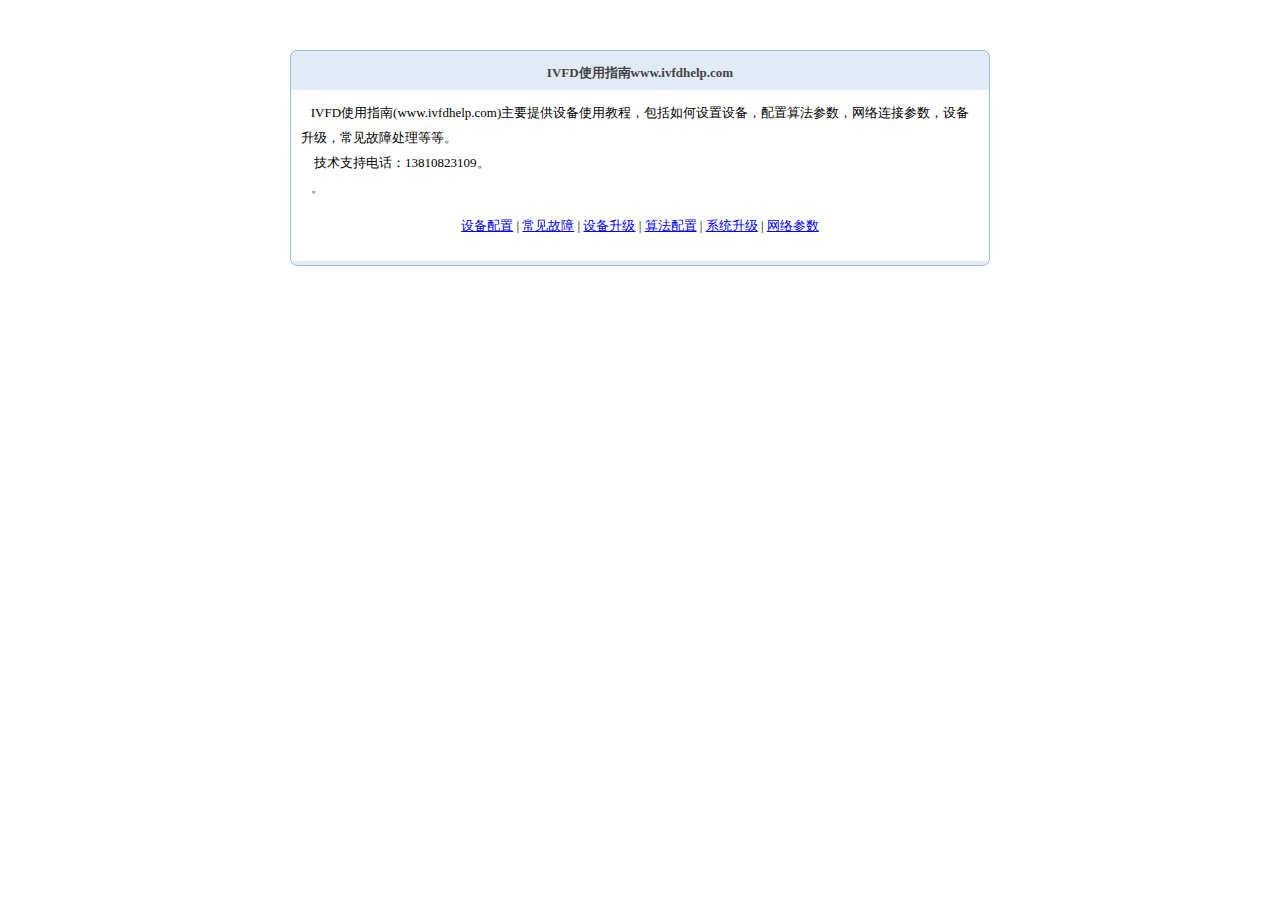
<file: IVFDHelp.htm>
﻿<!DOCTYPE html PUBLIC "-//W3C//DTD XHTML 1.0 Transitional//EN" "http://www.w3.org/TR/xhtml1/DTD/xhtml1-transitional.dtd">
<html xmlns="http://www.w3.org/1999/xhtml">
<head>
    <title>IVFD使用帮助文档</title>
    <meta name="keywords" content="IVFD HELP" />
    <meta name="description" content="关于如何使用IVFD设备的使用手册" />
    <meta http-equiv="refresh" content="text/html; charset=utf-8;">
    <style type="text/css">
        .ivfdhelp
        {
            width: 700px;
            margin: 50px auto;
            font-size: 13px;
            line-height: 25px;
        }
        .ivfdhelp .b1
        {
            background: #96C2F1;
            display: block;
            font-size: 1px;
            height: 1px;
            margin: 0 5px;
            overflow: hidden;
        }
        .ivfdhelp .b2
        {
            background: #E2EAF8;
            border-left: 2px solid #96C2F1;
            border-right: 2px solid #96C2F1;
            display: block;
            font-size: 1px;
            height: 1px;
            margin: 0 3px;
            overflow: hidden;
        }
        .ivfdhelp .b3
        {
            background: #E2EAF8;
            border-left: 1px solid #96C2F1;
            border-right: 1px solid #96C2F1;
            display: block;
            font-size: 1px;
            height: 1px;
            margin: 0 2px;
            overflow: hidden;
        }
        .ivfdhelp .b4
        {
            background: #E2EAF8;
            border-left: 1px solid #96C2F1;
            border-right: 1px solid #96C2F1;
            display: block;
            font-size: 1px;
            height: 2px;
            margin: 0 1px;
            overflow: hidden;
        }
        .ivfdhelp h1
        {
            background: #E2EAF8;
            padding: 5px 10px;
            font-size: 13px;
            margin: 0;
            color: #444;
            border-left: 1px solid #96C2F1;
            border-right: 1px solid #96C2F1;
        }
        .contents
        {
            border-left: 1px solid #96C2F1;
            border-right: 1px solid #96C2F1;
            padding: 10px;
        }
    </style>
</head>
<body style="background: white">
    <div class="ivfdhelp">
        <b class="b1"></b><b class="b2"></b><b class="b3"></b><b class="b4"></b>
        <h1 style="text-align: center;">
            IVFD使用指南www.ivfdhelp.com</h1>
        <div class="contents">
            &nbsp;&nbsp; IVFD使用指南(www.ivfdhelp.com)主要提供设备使用教程，包括如何设置设备，配置算法参数，网络连接参数，设备升级，常见故障处理等等。<br />
            &nbsp;&nbsp; &nbsp;技术支持电话：13810823109。
            <br />
            &nbsp;&nbsp; 。
            <p style="text-align: center;">
                <a href="http://www.ivfdhelp.com">设备配置</a> | <a href="http://www.ivfdhelp.com">常见故障</a>
                | <a href="http://www.ivfdhelp.com">设备升级</a> | <a href="http://www.ivfdhelp.com">算法配置</a>
                | <a href="http://www.ivfdhelp.com">系统升级</a> | <a href="http://www.ivfdhelp.com">网络参数</a>
            </p>
        </div>
        <b class="b4"></b><b class="b3"></b><b class="b2"></b><b class="b1"></b>
    </div>
</body>
</body>
</html>
</file>
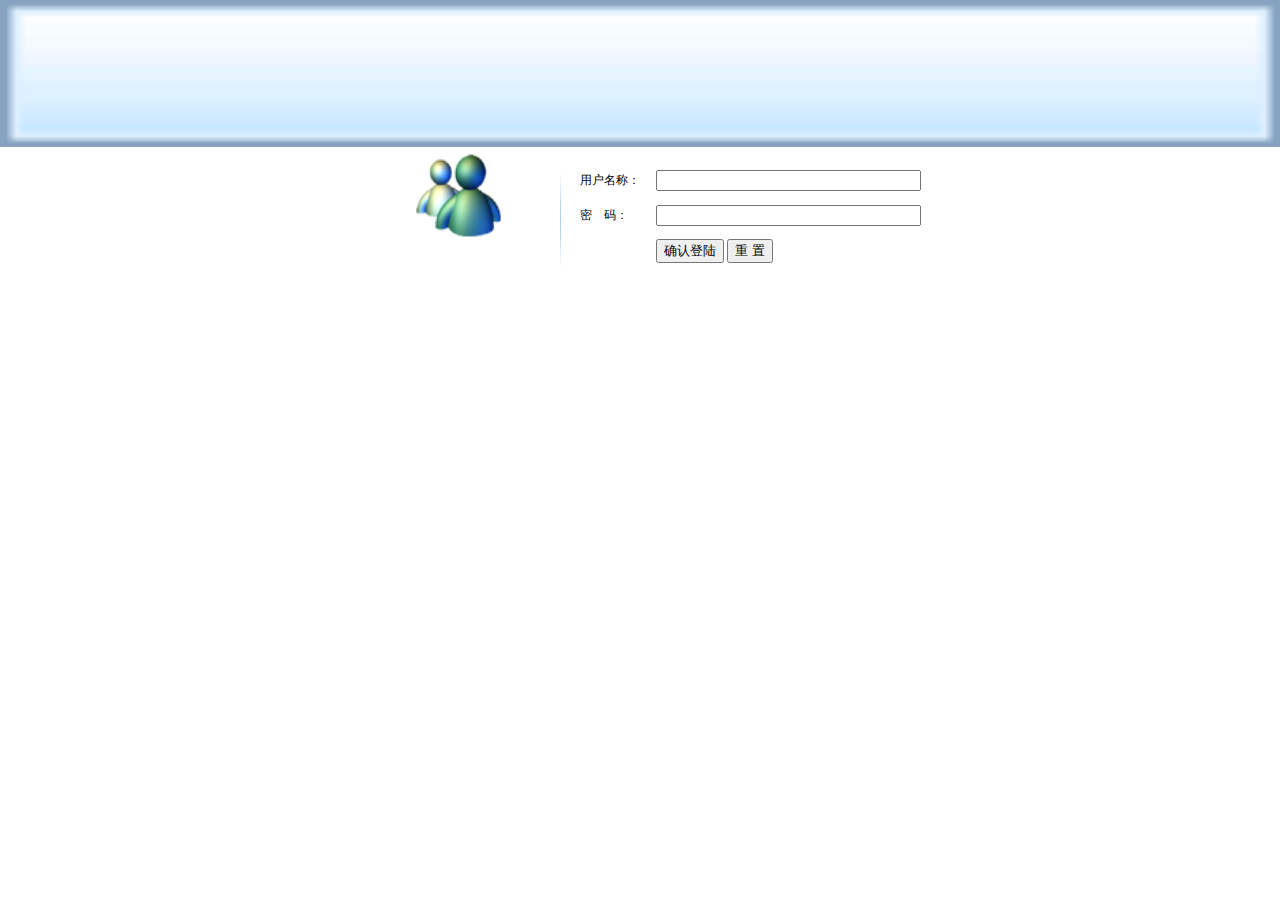
<file: IVFDLogin.htm>
<!DOCTYPE html PUBLIC "-//W3C//DTD XHTML 1.0 Transitional//EN" "http://www.w3.org/TR/xhtml1/DTD/xhtml1-transitional.dtd">
<html xmlns="http://www.w3.org/1999/xhtml">
<head>
<meta http-equiv="Content-Type" content="text/html; charset=utf-8" />
<title>IVFD登录 by 王国元</title>
<style type="text/css">
<!--
body {
	margin-left: 0px;
	margin-top: 0px;
	margin-right: 0px;
	margin-bottom: 0px;
}
-->
</style>
<link href="css/IvfdConfigStyle.css" rel="stylesheet" type="text/css" />
</head>

<body>
<table width="100%" border="0" cellspacing="0" cellpadding="0">
  <tr>
    <td height="147" background="image/top02.gif"><img src="image/button05.gif" width="100%" height="147" /></td>
  </tr>
</table>

<table width="562" border="0" align="center" cellpadding="0" cellspacing="0" class="right-table03">
  <tr>
    <td width="221"><table width="95%" border="0" cellpadding="0" cellspacing="0" class="login-text01">
      
      <tr>
        <td><table width="100%" border="0" cellpadding="0" cellspacing="0" class="login-text01">
          <tr>
            <td align="center"><img src="image/Applications MSN.ico" width="87" height="97" /></td>
          </tr>
          <tr>
            <td height="40" align="center">&nbsp;</td>
          </tr>
          
        </table></td>
        <td><img src="image/line01.gif" width="5" height="103" /></td>
      </tr>
    </table></td>
    <td><table width="100%" border="0" cellspacing="0" cellpadding="0">
      <tr>
        <td width="31%" height="35" class="login-text02">用户名称：<br /></td>
        <td width="69%"><input name="textfield" type="text" size="30" /></td>
      </tr>
      <tr>
        <td height="35" class="login-text02">密　码：<br /></td>
        <td><input name="textfield2" type="password" size="30" /></td>
      </tr>

      <tr>
        <td height="35">&nbsp;</td>
        <td><input name="Submit2" type="submit" class="right-button01" value="确认登陆" onClick="window.location='index.html'" />
          <input name="Submit232" type="submit" class="right-button02" value="重 置" /></td>
      </tr>
    </table></td>
  </tr>
</table>

</body>
</html>
</file>
<file: css/IvfdConfigStyle.css>
body{
	margin:0px;

}

html {
	scrollbar-face-color:#CCD0DB;
	scrollbar-highlight-color:#fff;
	scrollbar-shadow-color:#fff;
	scrollbar-3dlight-color:#6795B4;
	scrollbar-arrow-color:#20669A;
	scrollbar-track-color:#fff;
	scrollbar-darkshadow-color:#6795B4;
	border:0;
	}
html { overflow-x: hidden; overflow-y: auto; } 

html,body{height:100%;}

TD{
 font-size: 12px;
}

a:link,a:visited{
 text-decoration:none;
 color:#006;
}
a:hover{
 text-decoration:underline;
 color:#cc0000;
}
.headbody{
 background:url('../images/HeadBack.jpg')
}
.headmain{
 height:70px;
 border-bottom:1px solid #014B56;
}

.menuBody{
 background:url('../images/menuB.jpg') repeat-y;
 text-align:left;
}
.menuUL{
 list-style:none;
 margin:0px;
 padding:0px;
}
.menuUL li{
 display:block;
 margin-bottom:5px;
}
.menuA:link,.menuA:visited{
 width:100%;
 height:35px;
 display:block;
 background:url('../images/menubutton.jpg') no-repeat 4px 0px;
 font-size:12px;
 color:#fff;
 text-decoration:none;
}
.menuA:hover{
 background:url('../images/menubutton.jpg') no-repeat 4px -36px;
 color:#fff;
 text-decoration:none;
}

.menuAS:link,.menuAS:visited{
 width:100%;
 height:35px;
 display:block;
 background:url('../images/menubutton.jpg') no-repeat 4px -72px;
 font-size:12px;
 color:#000;
 text-decoration:none;
 font-weight:bold;
}



.ContentBody{
 background:#F6F6F6 url(../images/mainbg.gif); 
 /*url(../images/mainback.jpg) repeat-x fixed; */
 margin:15px;

}
.MainDiv{} 
.MenuIcon{
 margin:1px 6px -12px 12px;
}
.CTitle{
	background:#6795B4;
	padding:5px;
	text-align:left;
	color:#FFFFFF;
	font-size:13px;
	font-family: Verdana, Arial, Helvetica, sans-serif;
}
.CContent{
	border-top: 1px solid #5F8FB0;
	border-right: 1px solid #5F8FB0;
	border-bottom: 1px solid #5F8FB0;
	border-left: 1px solid #5F8FB0;
	background-color: #FFFFFF;

}
.CPanel{
 padding:5px;
 font-size:12px;
 font-family: Verdana, Arial, Helvetica, sans-serif;
}
legend{
	color: #014E82;
	font-weight:bold;
	padding:5px;
}
fieldset{
	border-top: 1px solid #C8D9E4;
	border-right: 1px solid #C8D9E4;
	border-bottom: 1px solid #C8D9E4;
	border-left: 1px solid #C8D9E4;
	margin-top: 10px;
	margin-left:10px;
	margin-right:10px;
}
fieldset div{
 padding:0px;
}
fieldset td {
font-size:12px;
}
select{font-size:12px;}
input.text{
 border:1px solid #7F9DB9;font-size:12px;font-family: Verdana, Arial, Helvetica, sans-serif;height:18px
}
button{background:#fff;border:1px solid #C28F27;padding:2px 2px 0px 2px;margin:4px;border-width:1px 3px 1px 3px;font-size: 12px;color: #A74300;}
input.button{
 background:#fff;border:1px solid #C28F27;padding:2px 2px 0px 2px;margin:4px;border-width:1px 3px 1px 3px;font-size: 12px;color: #A74300;
}

textarea{ border:1px solid #7F9DB9;font-size:12px;font-family: Verdana, Arial, Helvetica, sans-serif;}
.SubMenu{
	padding: 4px;
	border-bottom: 1px solid #5F8FB0;
	margin:-5px -5px 2px -5px;
	background-color: #EBF1F5;
}
.SubButton{
    margin-top: 6px;
	padding: 4px;
	text-align:center;
}	
.TDHead{
 /*background:url(../images/M.jpg);*/
  border-bottom:1px solid #5F8FB0;
  height:16px;
  font-weight:bold;
  background-color: #C5D7E2;
}
.TablePanel{
/* border:1px solid #999;*/
 background-color:  #DBE0E6;
}

.TablePanel td{
font-size:12px;
/*background-color:  #fff;*/
}

.dtxt{
	font-family:verdana;
	font-size:10px;
	font-weight: normal;
	padding-right:2px;
	color: #808080;
}
.ctxt{
	border:1px solid #DBE0E6;
	background-color: #F6F8F9;
	font-size:11px;
	padding:2px;
	color:#000;
	text-justify :newspaper;
	text-align:justify;
}
.ctxt UL {
	list-style:none;
	font-size:11px;
	padding:0;
	border:0;
	margin:1px 1px 1px 1px;
	}
.tblist{
	padding:2px;
	color:#003366;
}
 

/*topbt*/

#nav {	
		height:70px;		
		list-style:none;
		float:right;
		margin-top:0px;
		width:369px;
		padding-right:70px;
		background:url(../images/pic4.jpg);
}
#nav li{
	float:left;	
	font-size:11px;
	font-family:verdana;
	color:#fff;

}
#nav li a{
	color:#FFFFFF;
	text-decoration:none;
	display:block;
	width:40px;
	height:70px;
	text-align:center;
	margin-left:40px;

}
#nav li a:hover{
	color:#C2E0FC;
}

.btpading{
	padding-top:54px;
}

#nav li #topbt1{
	text-align:center;
	background:url(../images/pic4.jpg);
    background-position:-3px 0px;
}

#nav li #topbt2{
	text-align:center;
	background:url(../images/pic4.jpg);
    background-position:-83px 0px;
}

#nav li #topbt3{
	text-align:center;
	background:url(../images/pic4.jpg);
    background-position:-165px 0px;
}

#nav li #topbt4{
	text-align:center;
	background:url(../images/topbt.jpg);
    background-position:-245px 0px;
}

#nav li #topbt5{
	text-align:center;
	background:url(../images/pic4.jpg);
    background-position:-325px 0px;
}

/**/

#datatable tr{wfsr:expression(this.bgColor=this.rowIndex%2?'#ffffff':'#FDFAF0')}
#datatable td{font-size:11px;font-family:verdana;height:19px}
#datatable a:link,a:visited{
 text-decoration:none;
 color:#0033CC;
}
#datatable a:hover{
 text-decoration:underline;
 color:#cc0000;
}

/**/
A.p:link,A.p:active,A.p:visited{
	TEXT-DECORATION:none;
	Color:#666;
	FONT-SIZE: 11px;
	}
A.p:hover{
	TEXT-DECORATION: none;
	Color:#6795B4;
	FONT-SIZE: 11px;
	position: relative; left: 1px; top: 1px;
	}
.pagetxt{
	 border:1px solid #666;
	 border-right: 0px solid #666;
	 font-size:11px;font-family: Verdana, Arial, Helvetica, sans-serif;
	 height:14px;
	 text-align: center;
	 color:#2C3E88;
	 width:23px;
}

.pagebt{
	 border:1px solid #666;
	 font-size:11px;font-family: Verdana, Arial, Helvetica, sans-serif;
	 height:18px;
	 color:#2C3E88;
	 background-color: #EBF1F5;
 	 width:25px;
}
#page TD{
	 font-size:11px;font-family: Verdana, Arial, Helvetica, sans-serif;
     Color:#666;
}

.webtxt{
	text-align:left;
	overflow:hidden;
	margin:12px;
	font-size:14px;
	clear:both;
	line-height: 160%;
	word-wrap:break-word;
	word-break:break-all;
	text-justify :newspaper;
	text-align:justify;
}

.sbt{
	  border:1px solid #7F9DB9;
	  font-size:12px;
	  font-family: Verdana, Arial, Helvetica, sans-serif;
	  height:22px;
}

.file_input{
	  border:1px solid #7F9DB9;
	  font-size:12px;
	  font-family: Verdana, Arial, Helvetica, sans-serif;
	  height:22px;
}

A.btlink:link,A.btlink:visited{
 text-decoration:none;
 color:#006600
}
A.btlink:hover{
 text-decoration:underline;
 color:#cc0000;
}


ul.TabBarLevel{
	list-style:none;
	margin:0;
	padding:0;
	height:29px;
	background-image:url(../images/tabbar_level1_bk.gif);
}
ul.TabBarLevel li{
	float:left;
	padding:0;
	height:29px;
	margin-right:1px;
	background:url(../images/tb_left_bk.gif) left top no-repeat;
}
ul.TabBarLevel li a{
	display:block;
	line-height:29px;
	padding:0 20px;
	color:#006;
	background:url(../images/tb_right_bk.gif) right top no-repeat;
	white-space: nowrap;
	/*font-weight: bold;*/
}
ul.TabBarLevel li.Selected{
	background:url(../images/tb_selected_left_bk.gif) left top no-repeat;
}
ul.TabBarLevel li.Selected a{
	background:url(../images/tb_selected_right_bk.gif) right top no-repeat;
}

ul.TabBarLevel li a:link,ul.TabBarLevel li a:visited{
	color:#006;
	text-decoration:none;
}
ul.TabBarLevel li a:hover,ul.TabBarLevel li a:active{
	color:#0033CC;
	text-decoration:none;
}
ul.TabBarLevel li.Selected a:link,ul.TabBarLevel li.Selected a:visited{
	color:#cc0000;
	text-decoration:none;
	font-weight: bold;
}
ul.TabBarLevel li.Selected a:hover,ul.TabBarLevel li.Selected a:active{
	color:#cc0000;
	text-decoration:none;
}
div.HackBox {
  padding : 5px 5px;
  border-left: 1px solid #b1b1b1;
  border-right: 1px solid #b1b1b1;
  border-bottom: 1px solid #b1b1b1;
  display:none;
  margin:0;
  line-height:1.5em;
  font-size:12px;
  /*height:expression(document.body.clientHeight-80);*/
}

.sumfont{
	font-size:12px;
	color:#666666;
	padding-top:5px;
	}
.reddoc{
	position: relative;
	bottom:-2;
	padding-top:3px;
}
.tfont{
	font-weight:bold;
	font-size:12px;
	color:#000000;FILTER: dropshadow(color=#ffffff,offx=1,offy=1,positive=1);
	letter-spacing:1;
	padding-top:5px;
	}
.atfont{
	font-size:12px;
	color:#666666;FILTER: dropshadow(color=#ffffff,offx=1,offy=1,positive=1);
	letter-spacing:1;
	padding-top:5px;
	padding-right:5px;
	}
.gfont{
color: #666666;
}
.gtfont{
color: #666600;
letter-spacing:2;
font-weight: bold;
}
.mainlinkbg{
    background-color: #ffffff;
	/*BORDER-RIGHT: #A3C7E2 1px solid;
    BORDER-TOP: #A3C7E2 0px solid;
    FONT-SIZE: 9pt;
    BORDER-LEFT: #A3C7E2 1px solid;
    BORDER-BOTTOM:#A3C7E2 1px solid;*/
}


.main{
	margin:0;
	font-size:12px;
	width: 100%;
	margin-top:2px;
	margin-bottom: 5px;
}
.main ul{
}

.main li{
	width:390px;
	float:right;
	padding:3px 0px 0px 5px;
	/*background: url(../images/dott.gif) transparent no-repeat 3px 7px;*/
	height:17px;
	overflow : hidden;
	text-overflow:ellipsis;
	border-bottom-width: 1px;
	border-bottom-style: dotted;
	border-bottom-color: #C0C0C0;
	margin-top: 2px;
	color:#666666;
	text-overflow:ellipsis;
	white-space:nowrap;
}

.main li a{
	float:left;
	width:310px;
	text-overflow:ellipsis;/*���ֳ�������ʡ�Ժ�*/
	white-space:nowrap;
	overflow : hidden;
}

.main a:link,a:visited{
 text-decoration:none;
 color:#003288;
}
.main  a:hover{
 text-decoration:underline;
 color:#cc0000;
}

.select_tr{
background-color: #EAFDDB;

}

div{
	  font-size:12px;
	  font-family: Verdana, Arial, Helvetica, sans-serif;
}

/*���ϵ�CSS*/

.tablestyle_title{
	/*height: 20px; font-style: normal; font-variant: normal; font-weight: bold; font-size: 16px;letter-spacing: 2px; text-align: middle; border-top: 2px solid #ff7300; padding-left: 10px; background-color: #f0f0f0;text-align:center;*/
	background:#6795B4;
	padding:5px;
	text-align:left;
	color:#FFFFFF;
	font-family: Verdana, Arial, Helvetica, sans-serif;
	height: 20px;
	font-style: normal; font-variant: normal; font-weight: bold; font-size: 16px;letter-spacing: 2px; padding-left: 10px; 
}

#datatabdiv .smdiv{
	border:1px solid #CCEFF5;
	background-color: #FAFCFD;
	padding:5px; 
	line-height:18px;
	color:#666;
	width:98%;
	margin-bottom:5px;
	text-justify :newspaper;
	text-align:justify;
}
#datatabdiv .tabinfodiv{
	border:1px solid #E4E298;
	background-color: #FFFFDD;
	padding:5px; 
	line-height:18px;
	color:#666;
	width:98%;
	margin-bottom:5px;
	text-justify :newspaper;
	text-align:justify;
}
.infodiv{
	border:1px solid #E4E298;
	border-top:2px solid #FF7300;
	background-color: #FFFFDD;
	padding:5px; 
	line-height:18px;
	color:#666;
	width:98%;
	margin-bottom:5px;
	text-justify :newspaper;
	text-align:justify;
}


.red{color: #f00;}
.red2{color: #DF131F;}

.tablestyle_td1{
		border-top:#ffffff 3px solid; border-bottom:#ffffff 1px solid; background:#ffffff;
		}

.tablestyle_td2{
		border-bottom:#ffffff 1px solid; background:#fff;
		}

.tablestyle_td3{border-top:#fff 1px solid; background:#ffffff;
		}

.tablestyle_td4{border-bottom:#fff 1px solid; background:#FFF;
		}
</file>
